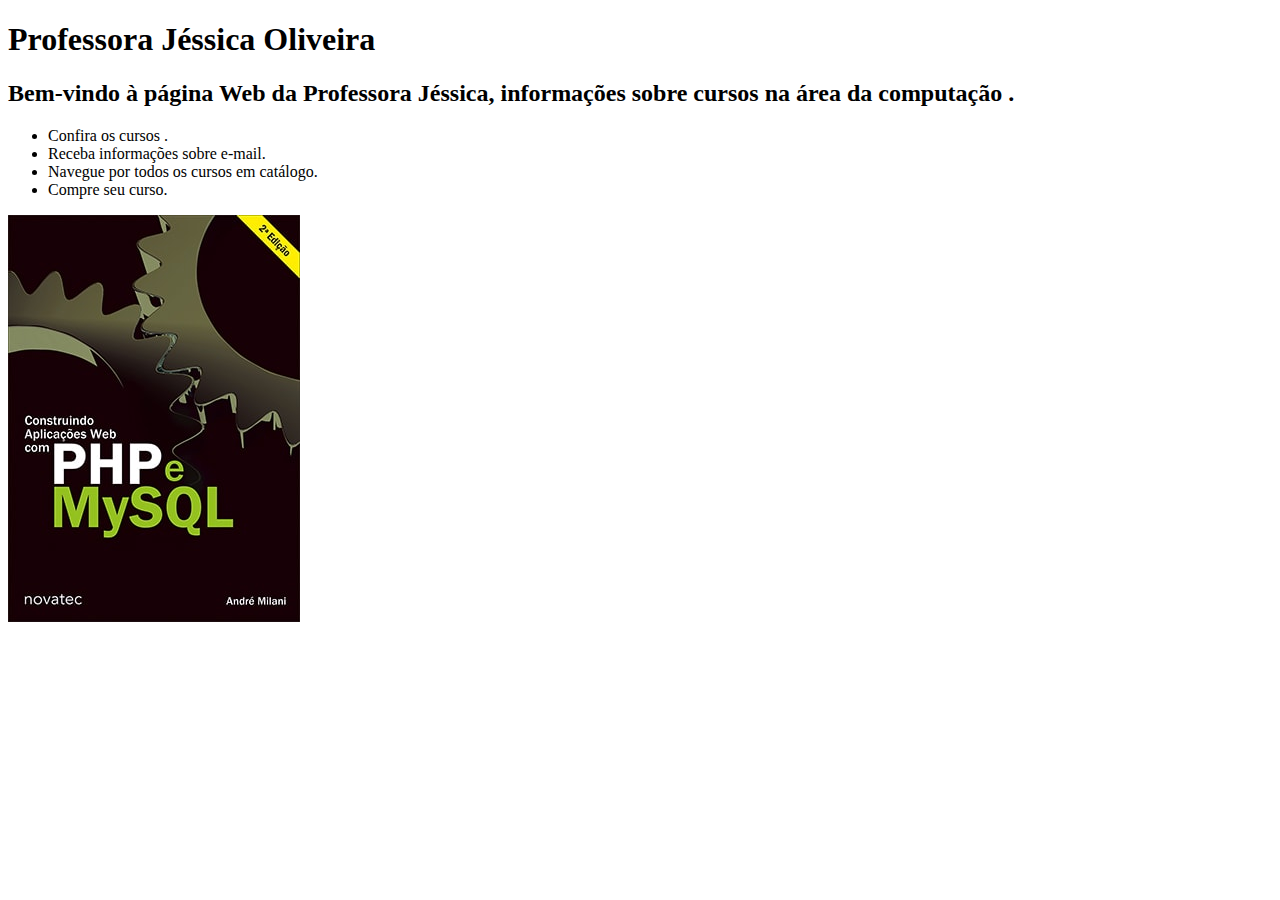
<file: app/index.html>
<!DOCTYPE html>
<html>
	<head>
		<link rel="icon" href="./images/icone.png" type="image/x-icon"/>
		<title>Prof Jessica</title>
		<meta charset="utf-8">
	</head>
	<body>
		<div>
			<h1>Professora Jéssica Oliveira </h1>
			<h2>Bem-vindo à página Web da Professora Jéssica, informações sobre cursos na área da computação .</h2>
			<ul>
				<li>Confira os cursos .</li>
				<li>Receba informações sobre e-mail.</li>
				<li>Navegue por todos os cursos em catálogo.</li>
				<li>Compre seu curso.</li>
			</ul>
			<img src="./images/phpemysql.jpg" alt="Curso de PHP e MySQL" title="Livro PHP e MySQL">
		</div>
	</body>
</html>
</file>
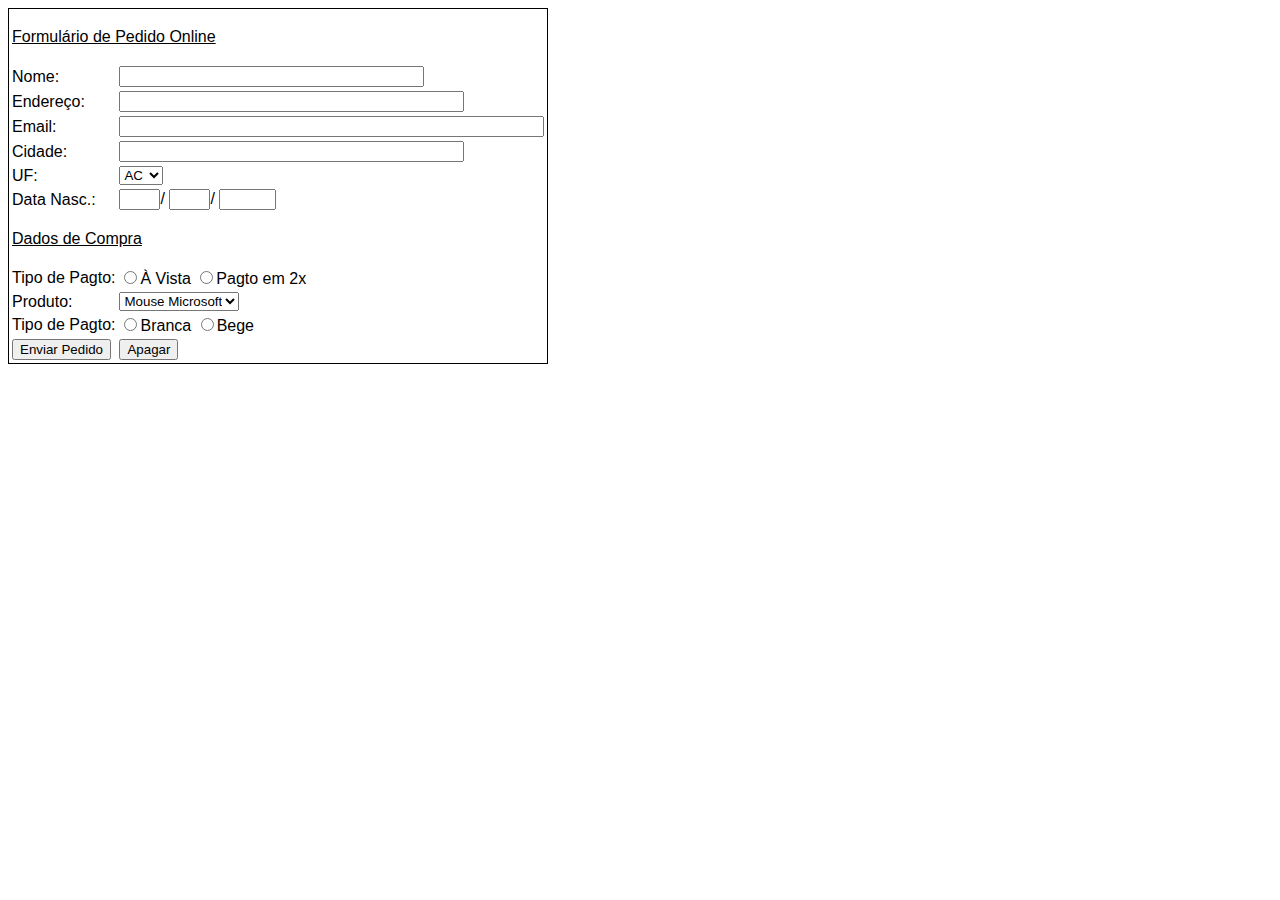
<file: app/ex_2_24/index.html>
<!DOCTYPE html>
<html lang="en">

<head>
    <meta charset="UTF-8">
    <meta name="viewport" content="width=device-width, initial-scale=1.0">
    <title>Formulário de Compra</title>
    <link rel="stylesheet" href="css/estilo.css">
</head>

<body>
    <form action="#">
    

    <table>
        <tr>
            <td colspan="2"><p class="titulo">Formulário de Pedido Online</p></td>
        </tr>
        <tr>
            <td>Nome:</td>
            <td>
                <input type="text" name="nome" id="nome" size="35" maxlength="35">
            </td>
        </tr>
        <tr>
            <td>Endereço:</td>
            <td>
                <input type="text" name="endereco" id="endereco" size="40" maxlength="40">
            </td>
        </tr>
        <tr>
            <td>Email:</td>
            <td>
                <input type="email" name="email" id="email" size="50" maxlength="50">
            </td>
        </tr>
        <tr>
            <td>Cidade:</td>
            <td>
                <input type="text" name="cidade" id="cidade" size="40" maxlength="40">
            </td>
        </tr>

        <tr>
            <td>UF:</td>
            <td>
                <select name="uf" id="uf" >
                    <option value="1">AC</option>
                    <option value="2">AL</option>
                    <option value="3">AM</option>
                    <option value="4">AP</option>
                    <option value="5">BA</option>
                    <option value="6">CE</option>
                    <option value="7">DF</option>
                    <option value="8">ES</option>
                    <option value="9">GO</option>
                    <option value="10">MA</option>
                    <option value="11">MG</option>
                    <option value="12">MS</option>
                    <option value="13">MT</option>
                    <option value="14">PA</option>
                    <option value="15">PB</option>
                    <option value="16">PE</option>
                    <option value="17">PI</option>
                    <option value="18">PR</option>
                    <option value="19">RJ</option>
                    <option value="20">RN</option>
                    <option value="21">RO</option>
                    <option value="22">RR</option>
                    <option value="23">RS</option>
                    <option value="24">SC</option>
                    <option value="25">SE</option>
                    <option value="26">SP</option>
                    <option value="27">TO</option>
                </select>
            </td>
        </tr>
        <tr>
            <td>Data Nasc.:</td>
            <td>
                <input type="text" name="dia" id="dia" maxlength="2" size="2" >/
                <input type="text" name="mes" id="mes" maxlength="2" size="2" >/
                <input type="text" name="ano" id="ano" maxlength="4" size="4" >
            </td>
        </tr>

<tr>
    <td colspan="2"><p class="titulo">Dados de Compra</p></td>
</tr>
        <tr>
            <td>Tipo de Pagto:</td>
            <td>
                <input type="radio" name="pagto" value="v">À Vista
                <input type="radio" name="pagto" value="p">Pagto em 2x
            </td>
        </tr>
        <tr>
            <td>Produto:</td>
            <td>
                <select name="produto" id="produto">
                    <option value="1">Mouse Microsoft</option>
                    <option value="2">Caixa Acústica</option>
                    <option value="3">Estabilizador</option>
                </select>
            </td>
        </tr>
        <tr>
            <td>Tipo de Pagto:</td>
            <td>
                <input type="radio" name="cor" value="branca">Branca
                <input type="radio" name="cor" value="bege">Bege
            </td>
        </tr>
        <tr>
            <td><button type="submit">Enviar Pedido</button></td>
            <td><button type="reset">Apagar</button></td>
        </tr>
    </table>
    
    
</form>
</body>

</html>
</file>
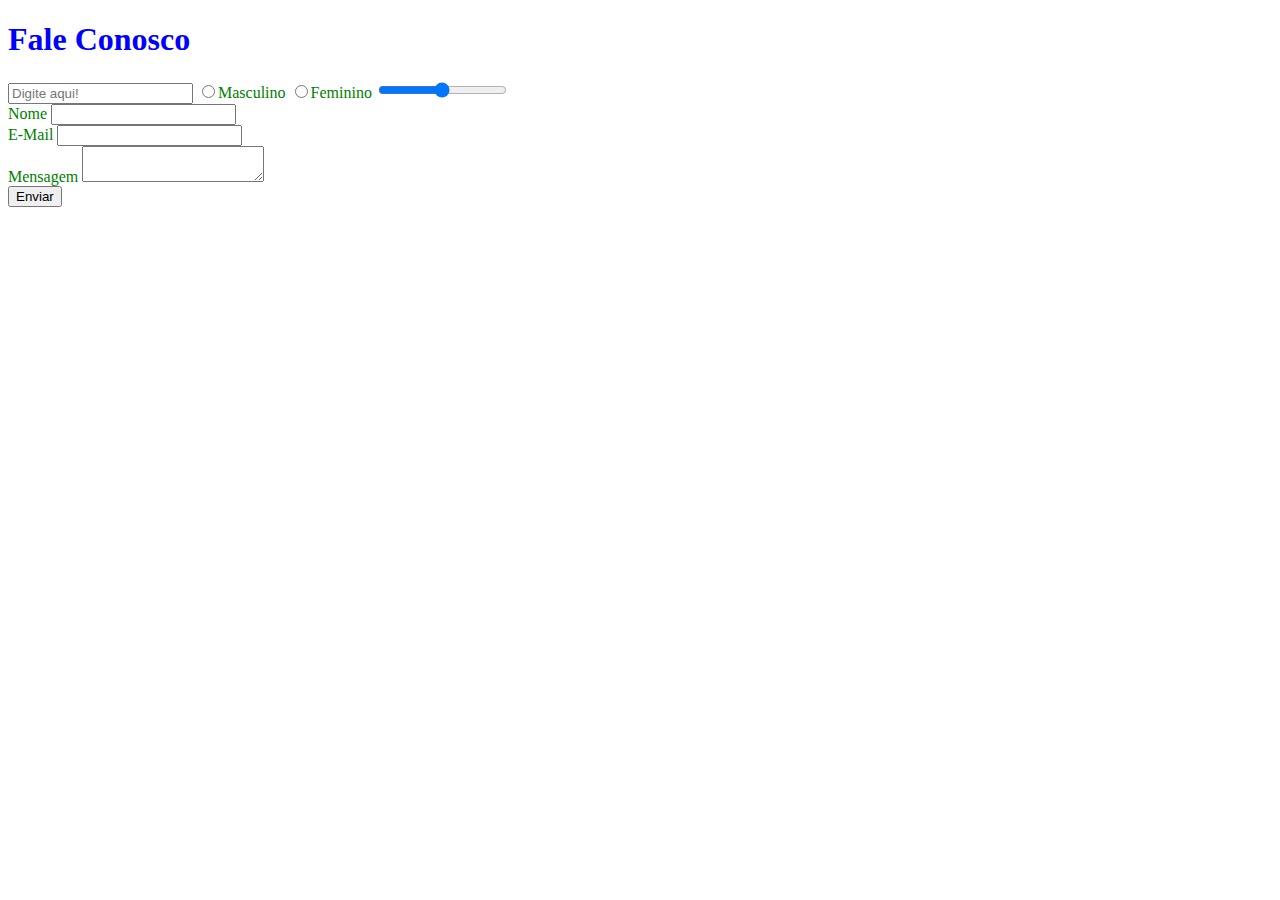
<file: app/faleconosco.html>
<!DOCTYPE html>
<html>
	<head>
		<link rel="icon" href="./images/icone.png" type="image/x-icon"/>
		<title>Prof Jessica</title>
		<meta charset="utf-8">
		<link rel="stylesheet" type="text/css" href="css/estilo.css">
	</head>
	<body>
		<div>
			<h1 class="azul">Fale Conosco</h1>
			<form  action="" method="get">
				<input type="text" name="texto" placeholder="Digite aqui!">
				<input type="radio" name="sexo" value="masculino">Masculino
				<input type="radio" name="sexo" value="feminino">Feminino
				<input type="range" name="range" min="0" max="10">

				<div>
					<label for="name">Nome</label>
					<input type="text" name="nome" id="name">
				</div>
				<div>
					<label for="email">E-Mail</label>
					<input type="email" name="email">	
				</div>
				<div>
					<label for="mensagem">Mensagem</label>
					<textarea name="mensagem" id="mensagem"></textarea>	
				</div>
				
				<button type="submit">Enviar</button>
			</form>
		</div>
	</body>
</html>
</file>
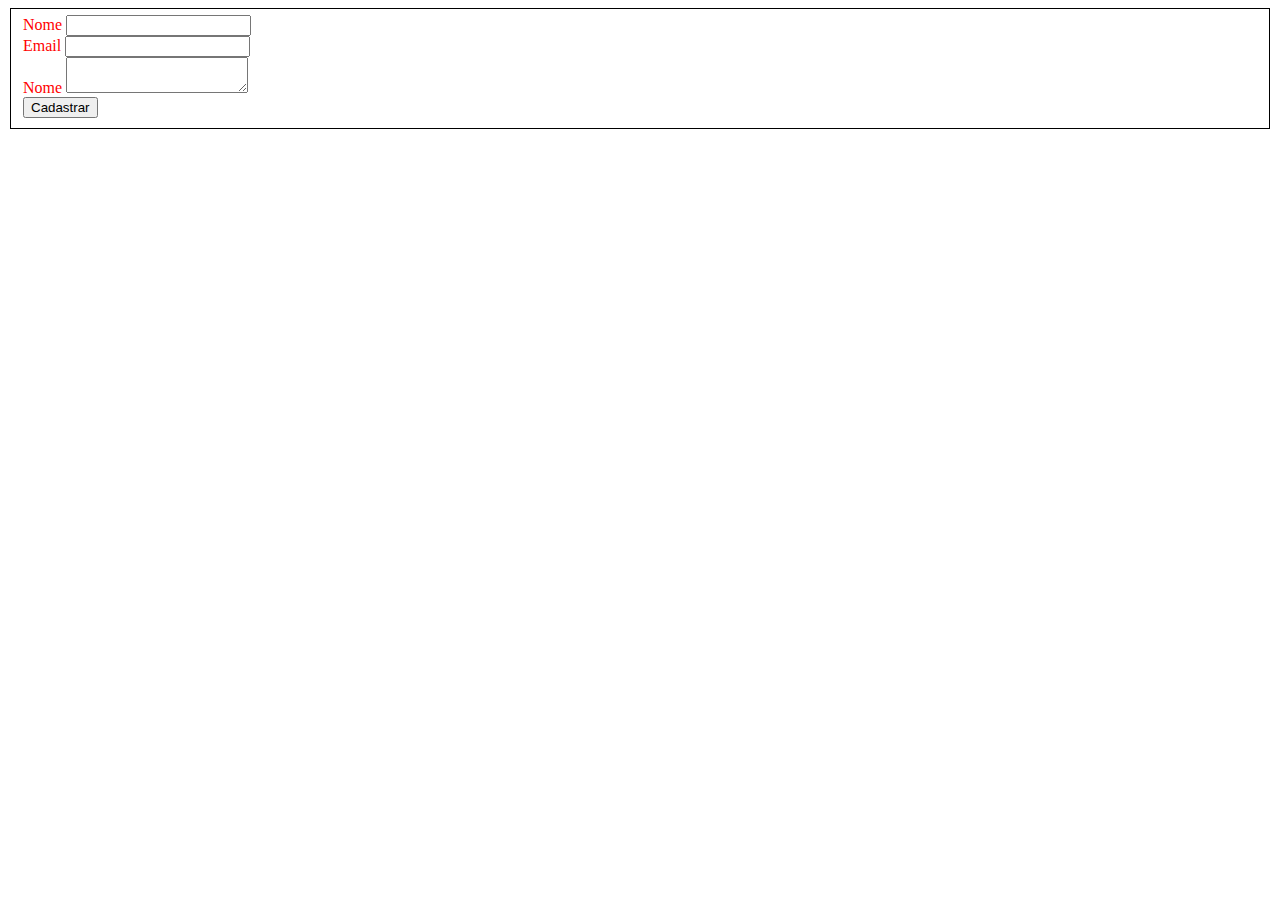
<file: app/form.html>
<!DOCTYPE html>
<html>
	<head>
		<link rel="icon" href="./images/icone.png" type="image/x-icon"/>
		<title>Prof Jessica</title>
		<meta charset="utf-8">
		<link rel="stylesheet" href="css/estiloform.css">
	</head>
	<body>
		<form action="#" method="post">
			<fieldset>
				
			
			<div>
				<label for="nome">Nome</label>
				<input type="text" name="nome" id="nome">
			</div>
			<div>
				<label for="email">Email</label>
				<input type="email" name="email" id="email">
			</div>
			<div>
				<label for="mensagem">Nome</label>
				<textarea name="mensagem" id="mensagem"></textarea>
			</div>
			<div class="button">
				<button type="submit">Cadastrar</button>	
			</div>
			
			</fieldset>
			
		</form>
		<script src="js/script.js"></script>
	</body>
</html>
</file>
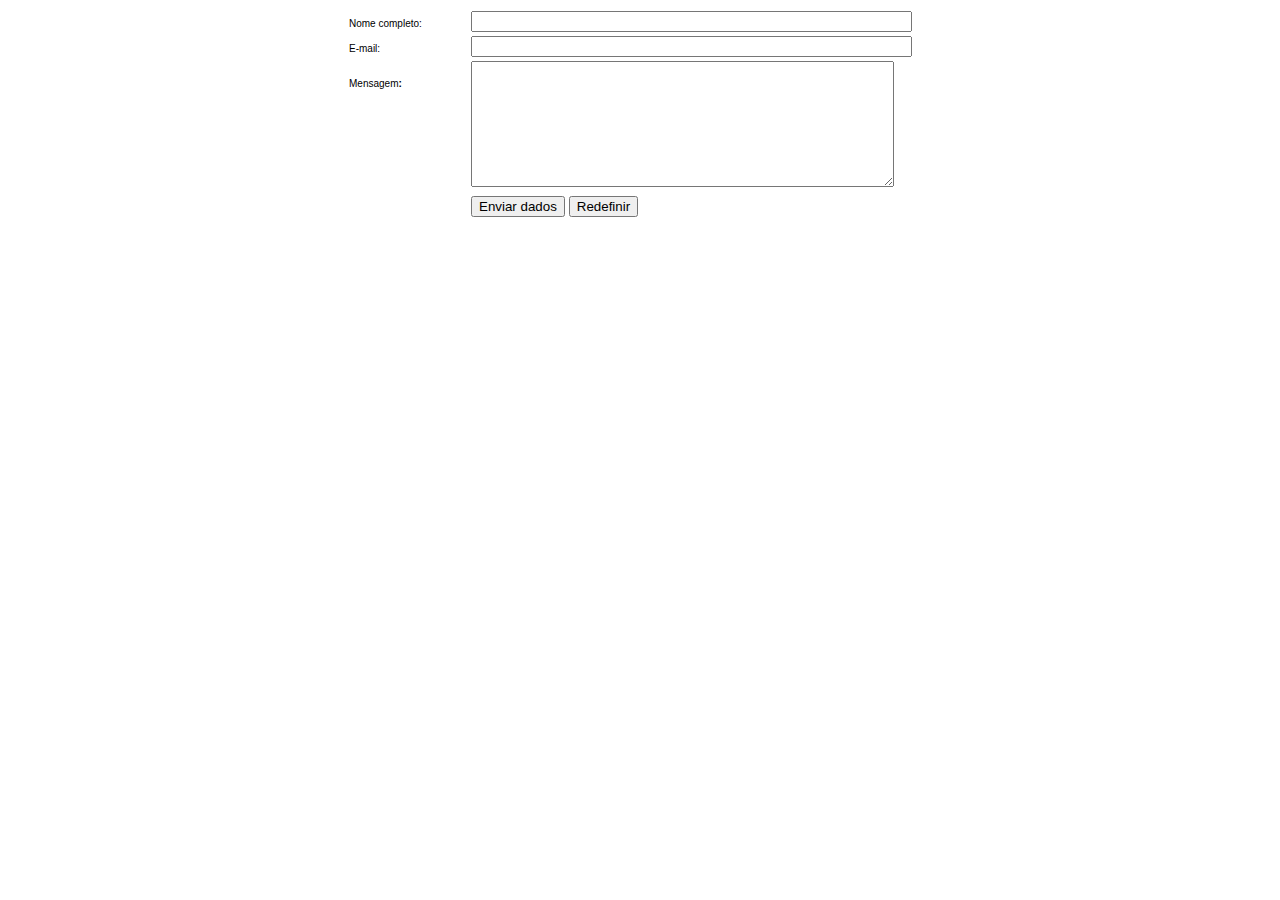
<file: app/validacaodeformularios.html>
<!DOCTYPE html>
<html>
<head>
	<meta charset="utf-8">
    <title>Validação de formulários - Com Javascript</title>
</head>
<body>
<script language="javascript">
function enviardados(){
if(document.dados.tx_nome.value=="" || document.dados.tx_nome.value.length < 8)
{
alert( "Preencha campo NOME corretamente!" );
document.dados.tx_nome.focus();
return false;
}
if( document.dados.tx_email.value=="" || document.dados.tx_email.value.indexOf('@')==-1 ||
	document.dados.tx_email.value.indexOf('.')==-1 )
{
alert( "Preencha campo E-MAIL corretamente!" );
document.dados.tx_email.focus();
return false;
}
if (document.dados.tx_mensagem.value=="")
{
alert( "Preencha o campo MENSAGEM!" );
document.dados.tx_mensagem.focus();
return false;
}
if (document.dados.tx_mensagem.value.length < 50 )
{
alert( "É necessario preencher o campo MENSAGEM com mais de 50 caracteres!" );
document.dados.tx_mensagem.focus();
return false;
}
return true;
}
</script>

<form action="#" method="post" name="dados" onSubmit="return enviardados();" >

  <table width="588" border="0" align="center" >

    <tr>

      <td width="118"><font size="1" face="Verdana, Arial, Helvetica, sans-serif">Nome completo:</font></td>

      <td width="460">

        <input name="tx_nome" type="text" class="formbutton" id="tx_nome" size="52" maxlength="150">

      </td>

    </tr>

    <tr>

      <td><font size="1" face="Verdana, Arial, Helvetica, sans-serif">E-mail:</font></td>

      <td><font size="2">

        <input name="tx_email" type="text" id="tx_email" size="52" maxlength="150" class="formbutton">

      </font></td>

    </tr>

    <tr>

      <td><font face="Verdana, Arial, Helvetica, sans-serif"><font size="1">Mensagem<strong>:</strong></font></font></td>

      <td rowspan="2"><font size="2">

        <textarea name="tx_mensagem" cols="50" rows="8" class="formbutton" id="tx_mensagem" input ></textarea>

      </font></td>

    </tr>

    <tr>

      <td height="85"><p><strong><font face="Verdana, Arial, Helvetica, sans-serif"><font size="1">

      </font></font></strong></p></td>

    </tr>

    <tr>

      <td height="22"></td>

      <td>

        <input name="Submit" type="submit"  class="formobjects" value="Enviar dados">

  <input name="Reset" type="reset" class="formobjects" value="Redefinir">

      </td>

    </tr>

  </table>

</form>
</body>

</html>
</file>
<file: app/ex_2_24/css/estilo.css>
body {
    font-family: 'Lucida Sans', 'Lucida Sans Regular', 'Lucida Grande', 'Lucida Sans Unicode', Geneva, Verdana, sans-serif;
}
.titulo {
    text-decoration: underline;
}
table {
    border: 1px solid black;
}
</file>
<file: app/css/estilo.css>
body {
	font-family: helveltica sans-serif;
	color: green;
}
.azul {
	color: blue;
}

#verde {
	color: green;
}
</file>
<file: app/css/estiloform.css>
body {
	color: red;
}
form {​
    /* Apenas para centralizar o form na página */​
    margin: 0 auto;​
    width: 400px;​
    /* Para ver as bordas do formulário */​
    padding: 1em;​
    border: 1px solid #CCC;​
    border-radius: 1em;​
}​

form div + div {​
    margin-top: 1em;​
}​

label {​
    /*Para ter certeza que todas as labels tem o mesmo tamanho e estão propriamente alinhadas */​
    display: inline-block;​
    width: 90px;​
    text-align: right;​
}​

input, textarea {​
    /* Para certificar-se que todos os campos de texto têm as mesmas configurações de fonte. Por padrão, textareas ter uma fonte monospace*/​
    font: 1em sans-serif;​
​    /* Para dar o mesmo tamanho a todos os campo de texto */​
    width: 300px;​
    -moz-box-sizing: border-box;​
    box-sizing: border-box;​
​    /* Para harmonizar o look & feel das bordas nos campos de texto*/​
    border: 1px solid #999;​
}​

input:focus, textarea:focus {​
    /* Dar um pouco de destaque nos elementos ativos */​
    border-color: #000;​
}​

textarea {​
    /* Para alinhar corretamente os campos de texto de várias linhas com sua label*/​
    vertical-align: top;​
    /* Para dar espaço suficiente para digitar algum texto */​
    height: 5em;​
    /* Para permitir aos usuários redimensionarem qualquer textarea verticalmente. Ele não funciona em todos os browsers */​
    resize: vertical;​
}​

.button {​
    /* Para posicionar os botões para a mesma posição dos campos de texto */​
    padding-left: 90px; /* mesmo tamanho que os elementos do tipo label */​
}​

button {​
    /* Esta margem extra representa aproximadamente o mesmo espaço que o espaço entre as labels e os seus campos de texto*/​
    margin-left: .5em;​
 }


fieldset {
	border: 1px solid black;
}
</file>
